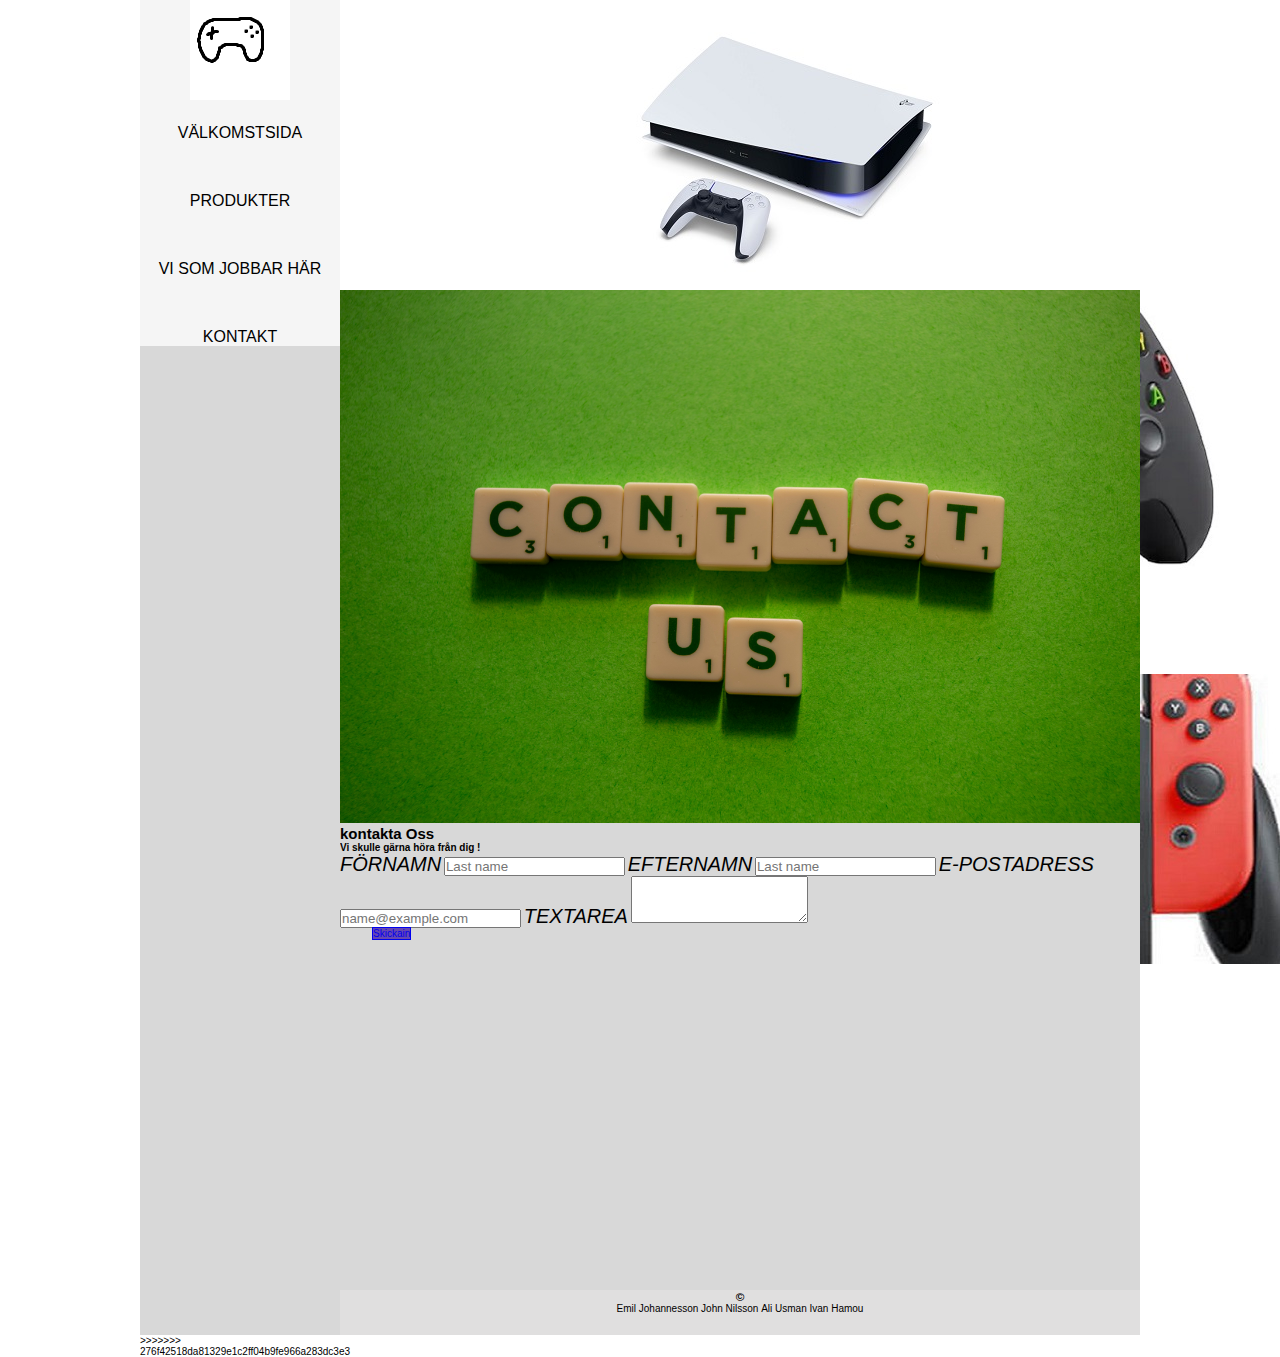
<file: Kontakt.html>
<!doctype html>
<html lang="sv">

<head>
  <meta name="Kontakta oss" content="hurkontaktaoss">
  <meta charset="utf-8">
  <meta name="viewport" content="width=device-width, initial-scale=1">


  <!-- Bootstrap CSS -->
  <link href="https://cdn.jsdelivr.net/npm/bootstrap@5.0.0-beta1/dist/css/bootstrap.min.css" rel="stylesheet"
    integrity="sha384-giJF6kkoqNQ00vy+HMDP7azOuL0xtbfIcaT9wjKHr8RbDVddVHyTfAAsrekwKmP1" crossorigin="anonymous">
  <!-- Optional JavaScript; choose one of the two! -->

  <!-- Option 1: Bootstrap Bundle with Popper -->
  <script src="https://cdn.jsdelivr.net/npm/bootstrap@5.0.0-beta1/dist/js/bootstrap.bundle.min.js"
    integrity="sha384-ygbV9kiqUc6oa4msXn9868pTtWMgiQaeYH7/t7LECLbyPA2x65Kgf80OJFdroafW"
    crossorigin="anonymous"></script>

  <!-- Option 2: Separate Popper and Bootstrap JS -->
  <!--
    <script src="https://cdn.jsdelivr.net/npm/@popperjs/core@2.5.4/dist/umd/popper.min.js" integrity="sha384-q2kxQ16AaE6UbzuKqyBE9/u/KzioAlnx2maXQHiDX9d4/zp8Ok3f+M7DPm+Ib6IU" crossorigin="anonymous"></script>
    <script src="https://cdn.jsdelivr.net/npm/bootstrap@5.0.0-beta1/dist/js/bootstrap.min.js" integrity="sha384-pQQkAEnwaBkjpqZ8RU1fF1AKtTcHJwFl3pblpTlHXybJjHpMYo79HY3hIi4NKxyj" crossorigin="anonymous"></script>
    -->
    <link rel="stylesheet" href="css/style.css">
   
   
  
  <title>Kontakta oss</title>
</head>

<body>
  <div id="wrapper">
    <section class="carousel">
        <div id="carousel" class="carousel slide" data-bs-ride="carousel">
            <div class="carousel-inner">
              <div class="carousel-item active">
                <a href="playstation5.html">
                    <img src="images/ps5carousel.jpg" class="d-block mw-100" alt="...">
                    <div class="carousel-caption d-md-block">
                        <h3>Playstation 5</h3>
                        <ul>
                            <li>Ultra-High speed SSD lagring</li>
                            <li>DualSense wireless controller</li>
                            <li>4K UHD Blu-ray spelare</li>
                        </ul>
                        <h2>5990:-</h2>
                       </a>
                    </div>
                </a>
              </div>
              <div class="carousel-item">
                <a href="xboxseriesx.html">
                    <img src="images/xboxcarousel.jpg" class="d-block mw-100" alt="...">
                    <div class="carousel-caption d-md-block">
                        <h3>Xbox series X</h3>
                        <ul>
                            <li>12 teraflops beräkningskraft</li>
                            <li>Äkta 4K gaming & 8K ready</li>
                            <li>Upp till 120 FPS</li>
                            <li>1 TB SSD</li>
                        </ul>
                        <h2>5695:-</h2>
                       </a>
                    </div>
                </a>
              </div>
              <div class="carousel-item">
                <a href="nintendoswitch.html">
                    <img src="images/nintendocarousel.jpg" class="d-block mw-100" alt="...">
                    <div class="carousel-caption d-md-block">
                        <h3>Nintendo Switch</h3>
                        <ul>
                            <li>Nytt förbättrat batteri</li>
                            <li>Joy-Con kontroll</li>
                            <li>NVIDIA Tegra-processor</li>
                            <li>Tre olika spellägen</li>
                        </ul>
                        <h2>3749:-</h2>
                       </a>
                    </div>
                </a>
              </div>
            </div>
          </div>
<<<<<<< HEAD
         
=======

</section>
>>>>>>> 276f42518da81329e1c2ff04b9fe966a283dc3e3
<section class="nav-mobil">
    <nav id="navgrid">
        <a class="välkomstsida" href="index.html">Välkomstsida
        <section></section>
        </a>    
        <a class="produkter" href="Produktsida.html">Produkter
            <section></section>
            </a>
            <a class="anställda" href="#">Vi som jobbar här
                <section></section>
                </a>
                <a class="kontakt" href="Kontakt.html">Kontakt
                    <section></section>
                    </a>
    </nav>
    </section>
    <section class="sidebar">
      <nav>
          <div>
              <ul class="nav-list border">
                  <li><img src="images/logo.png" alt="logo"></li>
                  <li class="nav-item">
                      <a href="index.html" class="nav-link">Välkomstsida</a>
                  </li>
                  <li class="nav-item">
                      <a href="Produktsida.html" class="nav-link">Produkter</a>
                  </li>
                  <li class="nav-item">
                      <a href="#" class="nav-link">Vi som jobbar här</a>
                  </li>
                  <li class="nav-item">
                      <a href="Kontakt.html" class="nav-link">Kontakt</a>
                  </li>
              </ul>
          </div>
      </nav>
  </section>
    <section class="maincontent">
      <div class="contact-info">
        <div class="col">
        <!-- img-fluid för att göra bilden responsive  -->
       <img class="img-fluid" src="images/kontakta oss.jpg" alt="image">
       <h2>kontakta Oss </h2>
       <h4>Vi skulle gärna höra från dig !</h4>
     </div>
      </div>
     <div class="col-md-8 col-lg-10 col-xl-11">
     <label for="exampleFormControlInput1" class="form-label">Förnamn</label>
     <input type="text" class="form-control" placeholder="Last name" aria-label="Last name">

 <label for="exampleFormControlInput1" class="form-label">Efternamn</label>
 <input type="text" class="form-control" placeholder="Last name" aria-label="Last name">

 <label for="exampleFormControlInput1" class="form-label">E-postadress</label>
 <input type="email" class="form-control" id="exampleFormControlInput1" placeholder="name@example.com">

 <label for="exampleFormControlTextarea1" class="form-label"> Textarea</label>
 <textarea class="form-control" id="exampleFormControlTextarea1" rows="3"></textarea>
 </div>

 <div class="button">
   <!--  mailto funtion för att någon vill kommentera oss. -->
   <!--  btn primary knapp det ser ut blå -->
   
   <a href="mailto:jhon.elen@gmail.com" class="btn btn-primary" role="button">Skickain</a>
  </section>
    <section class="sticky">
      <a href="index.html">
        <img src="images/logo.png" alt="logo">
    </a>
    <h3>Öppettider: 00:00-24:00</h3>
    </section>
    <footer class="footer">
      <ul>
          <h3>©</h3>
          <li>Emil Johannesson</li>
          <li>John Nilsson</li>
          <li>Ali Usman</li>
          <li>Ivan Hamou</li>
      </ul>
  </footer>

          
</body>

</html>
</file>
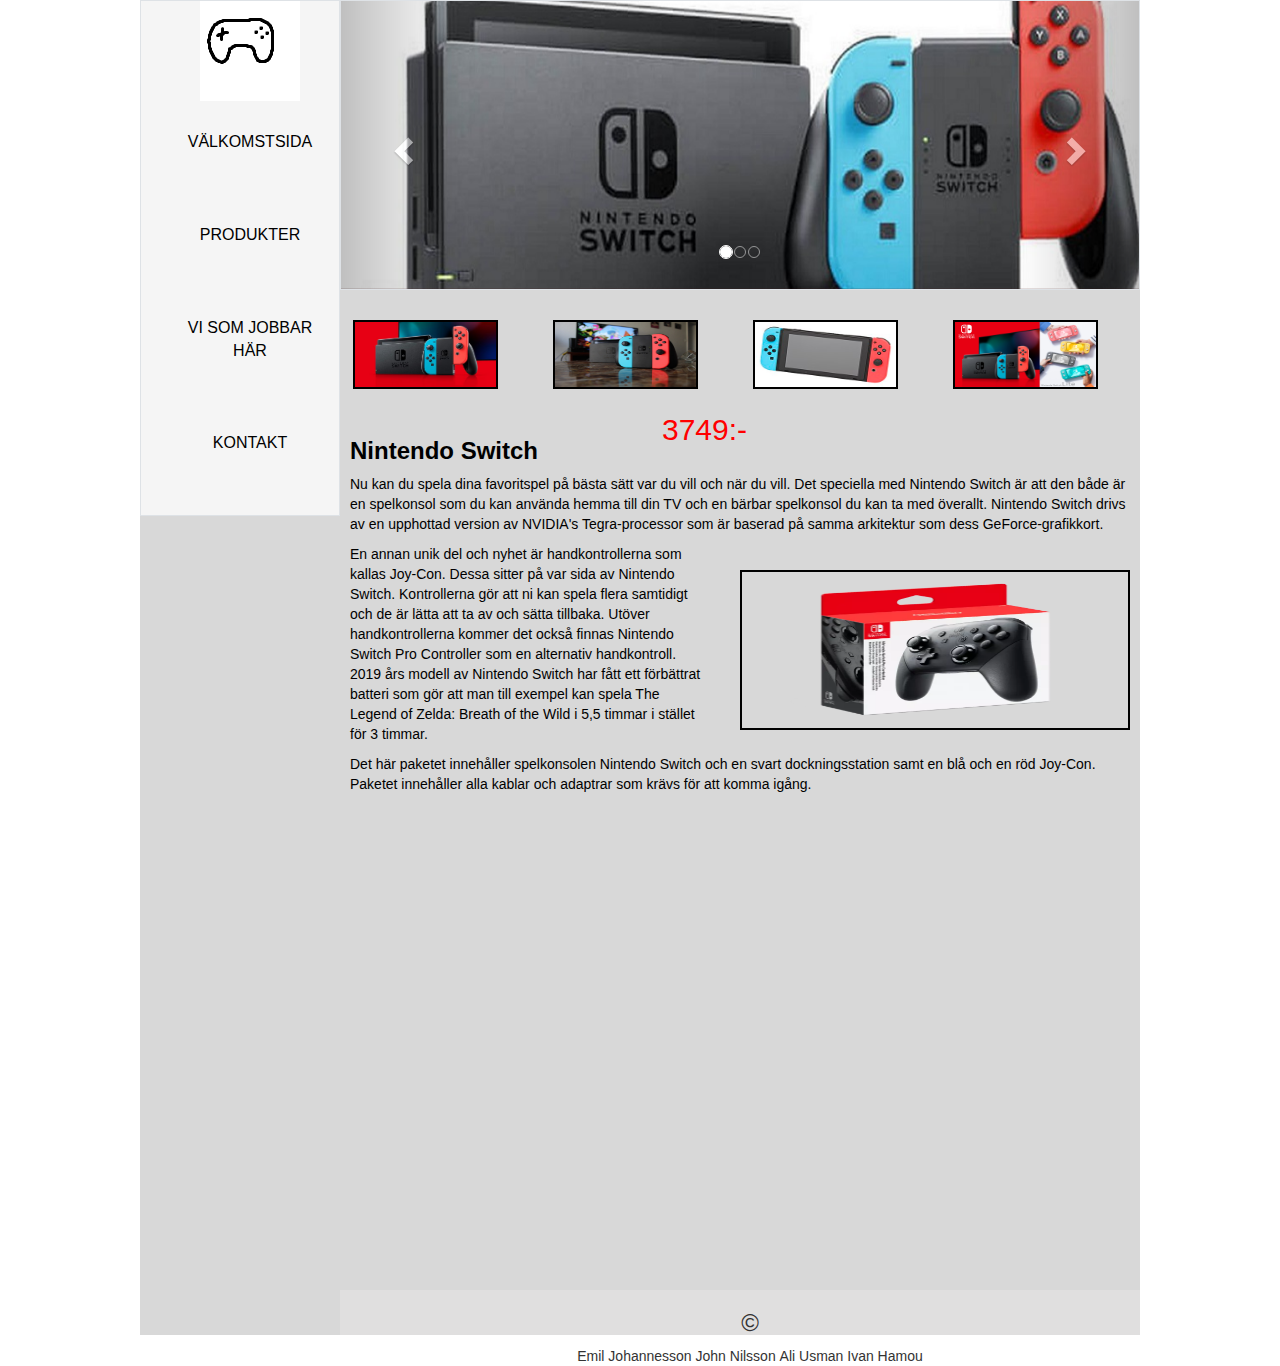
<file: nintendoswitch.html>
<!DOCTYPE html>
<html lang="en">
<head>

    <title>Förslag</title>

    <link rel="stylesheet" href="css/bootstrap.min.css">
    <link rel="stylesheet" href="css/style.css">
    <meta charset="utf-8">
    <meta name="viewport" content="width=device-width, initial-scale=1">
    <link rel="stylesheet" href="https://maxcdn.bootstrapcdn.com/bootstrap/3.4.1/css/bootstrap.min.css">
    <script src="https://ajax.googleapis.com/ajax/libs/jquery/3.5.1/jquery.min.js"></script>
    <script src="https://maxcdn.bootstrapcdn.com/bootstrap/3.4.1/js/bootstrap.min.js"></script>
    <script src="/js/mobilslide.js"></script>
    

</head>
<body>
    <div id="wrapper">
        <section class="carousel">
            <div id="myCarousel" class="carousel slide border" data-ride="carousel">
                <!-- Indicators -->
                <ol class="carousel-indicators">
                  <li data-target="#myCarousel" data-slide-to="0" class="active"></li>
                  <li data-target="#myCarousel" data-slide-to="1"></li>
                  <li data-target="#myCarousel" data-slide-to="2"></li>
                </ol>
              
                <!-- Wrapper for slides -->
                <div class="carousel-inner">
                  <div class="item active">
                    <img src="images/nintendocarousel.jpg" alt="">
                  </div>
              
                  <div class="item">
                    <img src="images/ps5carousel.jpg" alt="">
                  </div>
              
                  <div class="item">
                    <img src="images/xboxcarousel.jpg" alt="">
                  </div>
                </div>
              
                <!-- Left and right controls -->
                <a class="left carousel-control" href="#myCarousel" data-slide="prev">
                  <span class="glyphicon glyphicon-chevron-left"></span>
                  <span class="sr-only">Previous</span>
                </a>
                <a class="right carousel-control" href="#myCarousel" data-slide="next">
                  <span class="glyphicon glyphicon-chevron-right"></span>
                  <span class="sr-only">Next</span>
                </a>
              </div>
        </section>
        <section class="nav-mobil">
            <nav id="navgrid">
                <a class="välkomstsida" href="index.html">Välkomstsida
                <section></section>
                </a>    
                <a class="produkter" href="Produktsida.html">Produkter
                    <section></section>
                    </a>
                     <a class="anställda" href="#">Vi som jobbar här
                        <section></section>
                        </a>
                        <a class="kontakt" href="Kontakt.html">Kontakt
                            <section></section>
                        </a>
            </nav>
        </section>
        <section class="sidebar">
            <nav>
                <div>
                    <ul class="nav-list border">
                        <li><img src="images/logo.png" alt="logo"></li>
                        <li class="nav-item">
                            <a href="index.html" class="nav-link">Välkomstsida</a>
                        </li>
                        <li class="nav-item">
                            <a href="Produktsida.html" class="nav-link">Produkter</a>
                        </li>
                        <li class="nav-item">
                            <a href="#" class="nav-link">Vi som jobbar här</a>
                        </li>
                        <li class="nav-item">
                            <a href="Kontakt.html" class="nav-link">Kontakt</a>
                        </li>
                    </ul>
                </div>
            </nav>
        </section>
        <section class="maincontent">
                <!-- The expanding image container -->
                <div class="container">        
                    <!-- Expanded image -->
                    <span></span>
                    <img id="expandedImg">
                
                    <!-- Image text -->
                    <div id="imgtext"></div>
                </div>
                <!-- The grid: four columns -->
                <div class="row">
                    <div class="column">
                    <img src="images/switch1.jpg" alt="" onclick="myFunction(this);">
                    </div>
                    <div class="column">
                    <img src="images/switch3.jpg" alt="" onclick="myFunction(this);">
                    </div>
                    <div class="column">
                    <img src="images/switch4.jpg" alt="" onclick="myFunction(this);">
                    </div>
                    <div class="column">
                    <img src="images/switch6.jpg" alt="" onclick="myFunction(this);">
                    </div>
                </div>
            <div class="beskrivning">
                <h2 class="pris">3749:-</h2>
                <h3 class="titel">Nintendo Switch</h3>
               <p class="produktbeskrivning">
                Nu kan du spela dina favoritspel på bästa sätt var du vill och när du vill. Det speciella med Nintendo Switch är att den både är en spelkonsol som du kan använda hemma till din TV och en bärbar spelkonsol du kan ta med överallt.
                Nintendo Switch drivs av en upphottad version av NVIDIA's Tegra-processor som är baserad på samma arkitektur som dess GeForce-grafikkort.
               </p>
               <p class="testp">
                En annan unik del och nyhet är handkontrollerna som kallas Joy-Con. Dessa sitter på var sida av Nintendo Switch. Kontrollerna gör att ni kan spela flera samtidigt och de är lätta att ta av och sätta tillbaka. Utöver handkontrollerna kommer det också finnas Nintendo Switch Pro Controller som en alternativ handkontroll.
                2019 års modell av Nintendo Switch har fått ett förbättrat batteri som gör att man till exempel kan spela The Legend of Zelda: Breath of the Wild i 5,5 timmar i stället för 3 timmar.
               </p>
               <img src="images/switch2.webp" alt="" class="controller">
               <p class="andratest">
                Det här paketet innehåller spelkonsolen Nintendo Switch och en svart dockningsstation samt en blå och en röd Joy-Con. Paketet innehåller alla kablar och adaptrar som krävs för att komma igång.
               </p>
            </div>
        </section>
        <section class="sticky">
            <a href="index.html">
                <img src="images/logo.png" alt="logo">
            </a>
            <h3>Öppettider: 00:00-24:00</h3>
        </section>
        <footer class="footer">
            <ul>
                <h3>©</h3>
                <li>Emil Johannesson</li>
                <li>John Nilsson</li>
                <li>Ali Usman</li>
                <li>Ivan Hamou</li>
            </ul>
        </footer>
    </div>
</body>
</html>
</file>
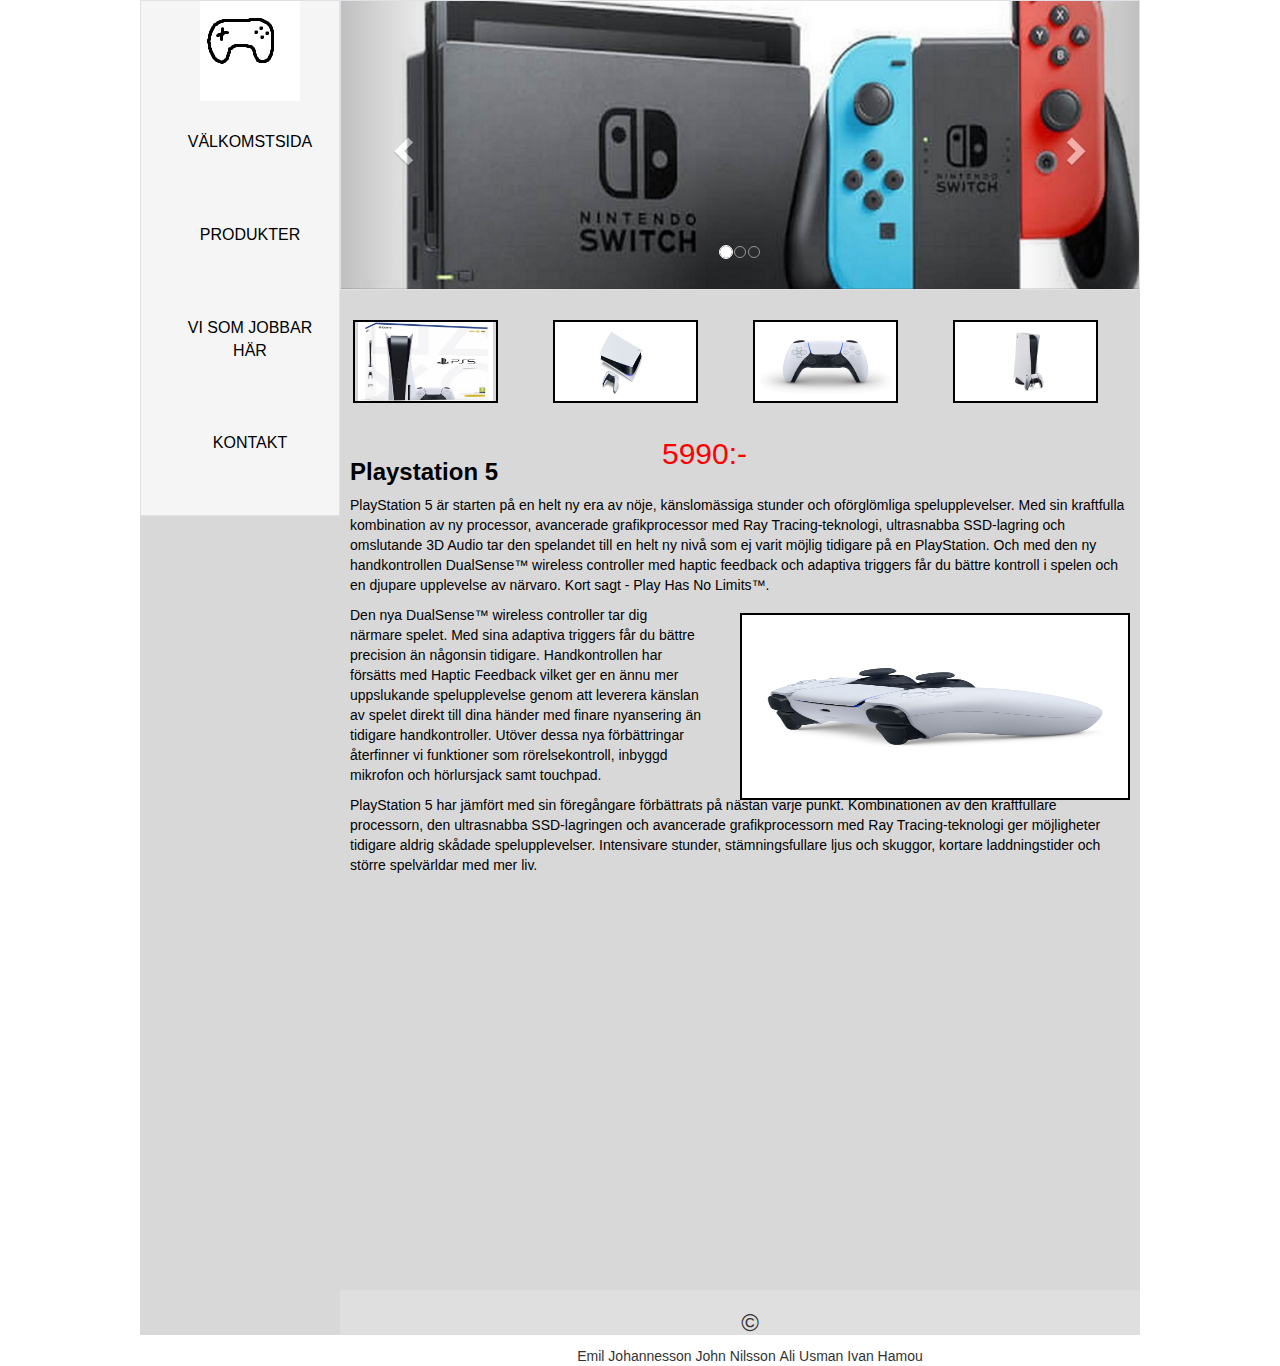
<file: playstation5.html>
<!DOCTYPE html>
<html lang="en">
<head>

    <title>Förslag</title>

    <link rel="stylesheet" href="css/bootstrap.min.css">
    <link rel="stylesheet" href="css/style.css">
    <meta charset="utf-8">
    <meta name="viewport" content="width=device-width, initial-scale=1">
    <link rel="stylesheet" href="https://maxcdn.bootstrapcdn.com/bootstrap/3.4.1/css/bootstrap.min.css">
    <script src="https://ajax.googleapis.com/ajax/libs/jquery/3.5.1/jquery.min.js"></script>
    <script src="https://maxcdn.bootstrapcdn.com/bootstrap/3.4.1/js/bootstrap.min.js"></script>
    <script src="/js/mobilslide.js"></script>
    

</head>
<body>
    <div id="wrapper">
        <section class="carousel">
            <div id="myCarousel" class="carousel slide border" data-ride="carousel">
                <!-- Indicators -->
                <ol class="carousel-indicators">
                  <li data-target="#myCarousel" data-slide-to="0" class="active"></li>
                  <li data-target="#myCarousel" data-slide-to="1"></li>
                  <li data-target="#myCarousel" data-slide-to="2"></li>
                </ol>
              
                <!-- Wrapper for slides -->
                <div class="carousel-inner">
                  <div class="item active">
                    <img src="images/nintendocarousel.jpg" alt="">
                  </div>
              
                  <div class="item">
                    <img src="images/ps5carousel.jpg" alt="">
                  </div>
              
                  <div class="item">
                    <img src="images/xboxcarousel.jpg" alt="">
                  </div>
                </div>
              
                <!-- Left and right controls -->
                <a class="left carousel-control" href="#myCarousel" data-slide="prev">
                  <span class="glyphicon glyphicon-chevron-left"></span>
                  <span class="sr-only">Previous</span>
                </a>
                <a class="right carousel-control" href="#myCarousel" data-slide="next">
                  <span class="glyphicon glyphicon-chevron-right"></span>
                  <span class="sr-only">Next</span>
                </a>
              </div>
        </section>
        <section class="nav-mobil">
            <nav id="navgrid">
                <a class="välkomstsida" href="index.html">Välkomstsida
                <section></section>
                </a>    
                <a class="produkter" href="Produktsida.html">Produkter
                    <section></section>
                    </a>
                     <a class="anställda" href="#">Vi som jobbar här
                        <section></section>
                        </a>
                        <a class="kontakt" href="Kontakt.html">Kontakt
                            <section></section>
                        </a>
            </nav>
        </section>
        <section class="sidebar">
            <nav>
                <div>
                    <ul class="nav-list border">
                        <li><img src="images/logo.png" alt="logo"></li>
                        <li class="nav-item">
                            <a href="index.html" class="nav-link">Välkomstsida</a>
                        </li>
                        <li class="nav-item">
                            <a href="Produktsida.html" class="nav-link">Produkter</a>
                        </li>
                        <li class="nav-item">
                            <a href="#" class="nav-link">Vi som jobbar här</a>
                        </li>
                        <li class="nav-item">
                            <a href="Kontakt.html" class="nav-link">Kontakt</a>
                        </li>
                    </ul>
                </div>
            </nav>
        </section>
        <section class="maincontent">
                <!-- The expanding image container -->
                <div class="container">        
                    <!-- Expanded image -->
                    <span></span>
                    <img id="expandedImg">
                
                    <!-- Image text -->
                    <div id="imgtext"></div>
                </div>
                <!-- The grid: four columns -->
                <div class="row">
                    <div class="column">
                    <img src="images/ps52.webp" alt="" onclick="myFunction(this);">
                    </div>
                    <div class="column">
                    <img src="images/ps5carousel.jpg" alt="" onclick="myFunction(this);">
                    </div>
                    <div class="column">
                    <img src="images/ps54.webp" alt="" onclick="myFunction(this);">
                    </div>
                    <div class="column">
                    <img src="images/ps55.jpg" alt="" onclick="myFunction(this);">
                    </div>
                </div>
            <div class="beskrivning">
                <h2 class="pris">5990:-</h2>
                <h3 class="titel">Playstation 5</h3>
               <p class="produktbeskrivning">
                PlayStation 5 är starten på en helt ny era av nöje, känslomässiga stunder och oförglömliga spelupplevelser. Med sin kraftfulla kombination av ny processor, avancerade grafikprocessor med Ray Tracing-teknologi, ultrasnabba SSD-lagring och omslutande 3D Audio tar den spelandet till en helt ny nivå som ej varit möjlig tidigare på en PlayStation. Och med den ny handkontrollen DualSense™ wireless controller med haptic feedback och adaptiva triggers får du bättre kontroll i spelen och en djupare upplevelse av närvaro. Kort sagt -  Play Has No Limits™.
               </p>
               <p class="testp">
                 Den nya DualSense™ wireless controller tar dig närmare spelet. Med sina adaptiva triggers får du bättre precision än någonsin tidigare. Handkontrollen har försätts med Haptic Feedback vilket ger en ännu mer uppslukande spelupplevelse genom att leverera känslan av spelet direkt till dina händer med finare nyansering än tidigare handkontroller. Utöver dessa nya förbättringar återfinner vi funktioner som rörelsekontroll, inbyggd mikrofon och hörlursjack samt touchpad. 
               </p>
               <img src="images/ps5controller.jpg" alt="" class="controller">
               <p class="andratest">
                PlayStation 5 har jämfört med sin föregångare förbättrats på nästan varje punkt. Kombinationen av den kraftfullare processorn, den ultrasnabba SSD-lagringen och avancerade grafikprocessorn med Ray Tracing-teknologi ger möjligheter tidigare aldrig skådade spelupplevelser. Intensivare stunder, stämningsfullare ljus och skuggor, kortare laddningstider och större spelvärldar med mer liv.
               </p>
            </div>
        </section>
        <section class="sticky">
            <a href="index.html">
                <img src="images/logo.png" alt="logo">
            </a>
            <h3>Öppettider: 00:00-24:00</h3>
        </section>
        <footer class="footer">
            <ul>
                <h3>©</h3>
                <li>Emil Johannesson</li>
                <li>John Nilsson</li>
                <li>Ali Usman</li>
                <li>Ivan Hamou</li>
            </ul>
        </footer>
    </div>
</body>
</html>
</file>
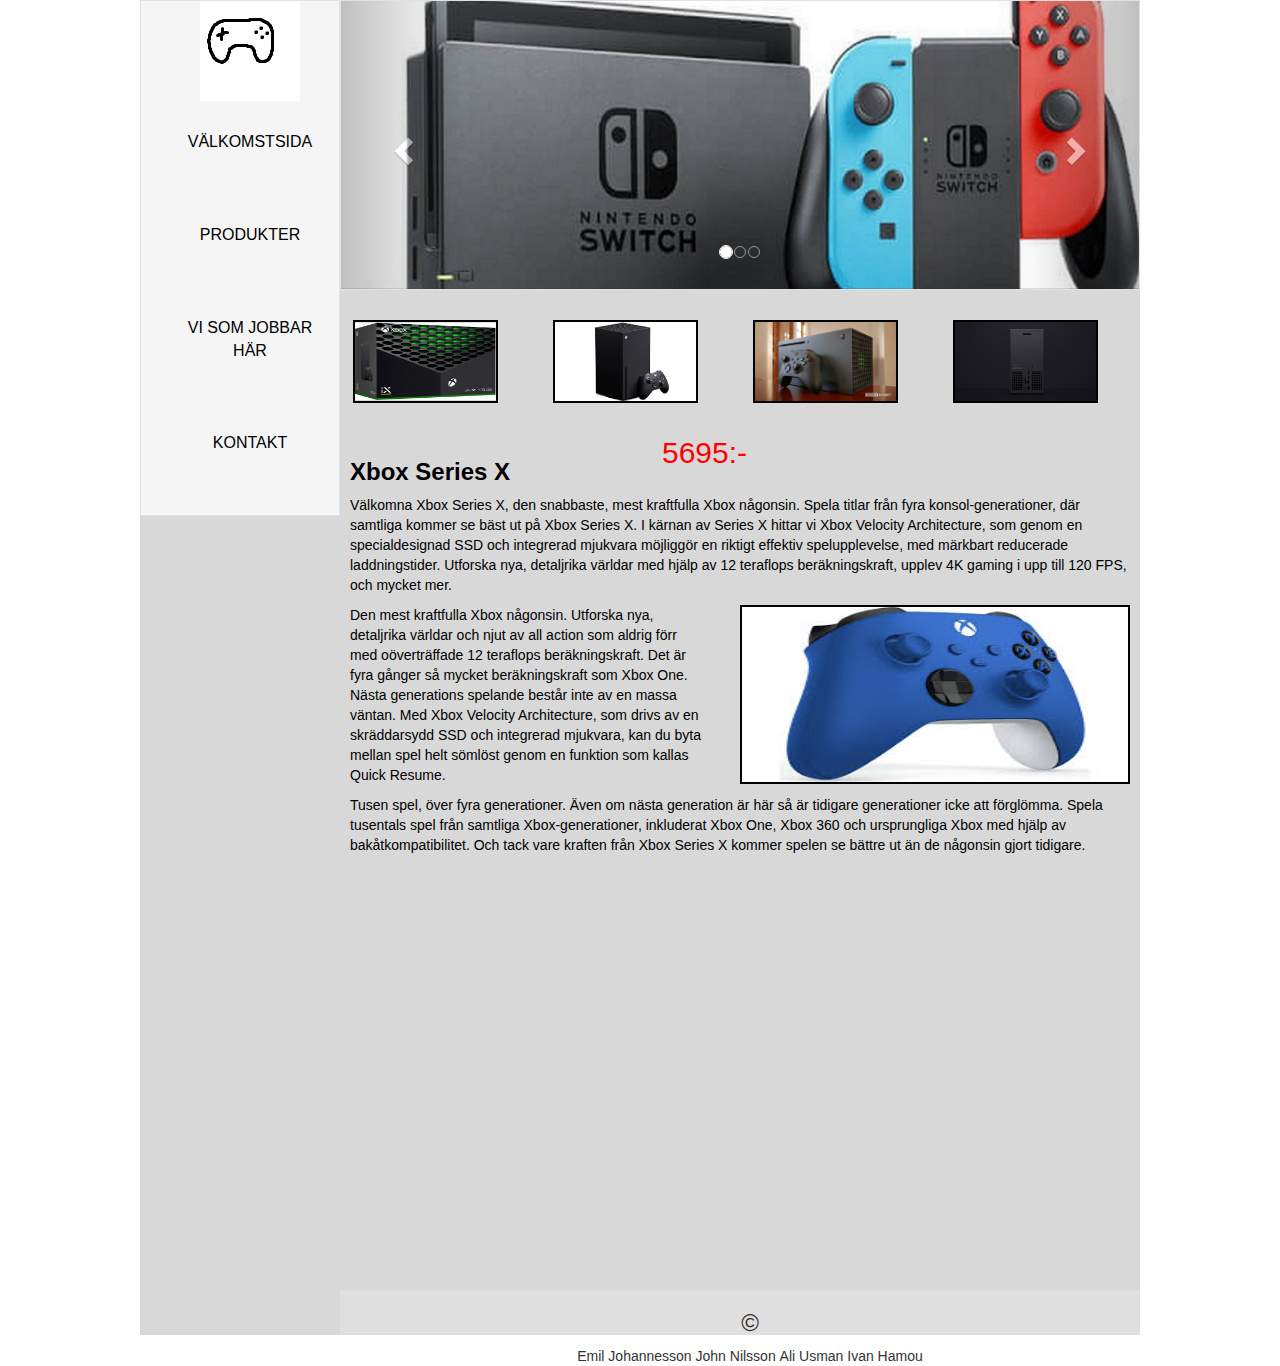
<file: xboxseriesx.html>
<!DOCTYPE html>
<html lang="en">
<head>

    <title>Förslag</title>

    <link rel="stylesheet" href="css/bootstrap.min.css">
    <link rel="stylesheet" href="css/style.css">
    <meta charset="utf-8">
    <meta name="viewport" content="width=device-width, initial-scale=1">
    <link rel="stylesheet" href="https://maxcdn.bootstrapcdn.com/bootstrap/3.4.1/css/bootstrap.min.css">
    <script src="https://ajax.googleapis.com/ajax/libs/jquery/3.5.1/jquery.min.js"></script>
    <script src="https://maxcdn.bootstrapcdn.com/bootstrap/3.4.1/js/bootstrap.min.js"></script>
    <script src="/js/mobilslide.js"></script>
    

</head>
<body>
    <div id="wrapper">
        <section class="carousel">
            <div id="myCarousel" class="carousel slide border" data-ride="carousel">
                <!-- Indicators -->
                <ol class="carousel-indicators">
                  <li data-target="#myCarousel" data-slide-to="0" class="active"></li>
                  <li data-target="#myCarousel" data-slide-to="1"></li>
                  <li data-target="#myCarousel" data-slide-to="2"></li>
                </ol>
              
                <!-- Wrapper for slides -->
                <div class="carousel-inner">
                  <div class="item active">
                    <img src="images/nintendocarousel.jpg" alt="">
                  </div>
              
                  <div class="item">
                    <img src="images/ps5carousel.jpg" alt="">
                  </div>
              
                  <div class="item">
                    <img src="images/xboxcarousel.jpg" alt="">
                  </div>
                </div>
              
                <!-- Left and right controls -->
                <a class="left carousel-control" href="#myCarousel" data-slide="prev">
                  <span class="glyphicon glyphicon-chevron-left"></span>
                  <span class="sr-only">Previous</span>
                </a>
                <a class="right carousel-control" href="#myCarousel" data-slide="next">
                  <span class="glyphicon glyphicon-chevron-right"></span>
                  <span class="sr-only">Next</span>
                </a>
              </div>
        </section>
        <section class="nav-mobil">
            <nav id="navgrid">
                <a class="välkomstsida" href="index.html">Välkomstsida
                <section></section>
                </a>    
                <a class="produkter" href="Produktsida.html">Produkter
                    <section></section>
                    </a>
                     <a class="anställda" href="#">Vi som jobbar här
                        <section></section>
                        </a>
                        <a class="kontakt" href="Kontakt.html">Kontakt
                            <section></section>
                        </a>
            </nav>
        </section>
        <section class="sidebar">
            <nav>
                <div>
                    <ul class="nav-list border">
                        <li><img src="images/logo.png" alt="logo"></li>
                        <li class="nav-item">
                            <a href="index.html" class="nav-link">Välkomstsida</a>
                        </li>
                        <li class="nav-item">
                            <a href="Produktsida.html" class="nav-link">Produkter</a>
                        </li>
                        <li class="nav-item">
                            <a href="#" class="nav-link">Vi som jobbar här</a>
                        </li>
                        <li class="nav-item">
                            <a href="Kontakt.html" class="nav-link">Kontakt</a>
                        </li>
                    </ul>
                </div>
            </nav>
        </section>
        <section class="maincontent">
                <!-- The expanding image container -->
                <div class="container">        
                    <!-- Expanded image -->
                    <span></span>
                    <img id="expandedImg">
                
                    <!-- Image text -->
                    <div id="imgtext"></div>
                </div>
                <!-- The grid: four columns -->
                <div class="row">
                    <div class="column">
                    <img src="images/xbox2.webp" alt="" onclick="myFunction(this);">
                    </div>
                    <div class="column">
                    <img src="images/xboxseriesx.jpg" alt="" onclick="myFunction(this);">
                    </div>
                    <div class="column">
                    <img src="images/xbox4.jpeg" alt="" onclick="myFunction(this);">
                    </div>
                    <div class="column">
                    <img src="images/xbox5.jpg" alt="" onclick="myFunction(this);">
                    </div>
                </div>
            <div class="beskrivning">
                <h2 class="pris">5695:-</h2>
                <h3 class="titel">Xbox Series X</h3>
               <p class="produktbeskrivning">
                Välkomna Xbox Series X, den snabbaste, mest kraftfulla Xbox någonsin. Spela titlar från fyra konsol-generationer, där samtliga kommer se bäst ut på Xbox Series X. I kärnan av Series X hittar vi Xbox Velocity Architecture, som genom en specialdesignad SSD och integrerad mjukvara möjliggör en riktigt effektiv spelupplevelse, med märkbart reducerade laddningstider. Utforska nya, detaljrika världar med hjälp av 12 teraflops beräkningskraft, upplev 4K gaming i upp till 120 FPS, och mycket mer.
               </p>
               <p class="testp">
                Den mest kraftfulla Xbox någonsin.
                Utforska nya, detaljrika världar och njut av all action som aldrig förr med oöverträffade 12 teraflops beräkningskraft. Det är fyra gånger så mycket beräkningskraft som Xbox One.
                Nästa generations spelande består inte av en massa väntan. Med Xbox Velocity Architecture, som drivs av en skräddarsydd SSD och integrerad mjukvara, kan du byta mellan spel helt sömlöst genom en funktion som kallas Quick Resume.
               </p>
               <img src="images/xboxcontroller.jpg" alt="" class="controller">
               <p class="andratest">
                Tusen spel, över fyra generationer.
                Även om nästa generation är här så är tidigare generationer icke att förglömma. Spela tusentals spel från samtliga Xbox-generationer, inkluderat Xbox One, Xbox 360 och ursprungliga Xbox med hjälp av bakåtkompatibilitet. Och tack vare kraften från Xbox Series X kommer spelen se bättre ut än de någonsin gjort tidigare.
               </p>
            </div>
        </section>
        <section class="sticky">
            <a href="index.html">
                <img src="images/logo.png" alt="logo">
            </a>
            <h3>Öppettider: 00:00-24:00</h3>
        </section>
        <footer class="footer">
            <ul>
                <h3>©</h3>
                <li>Emil Johannesson</li>
                <li>John Nilsson</li>
                <li>Ali Usman</li>
                <li>Ivan Hamou</li>
            </ul>
        </footer>
    </div>
</body>
</html>
</file>
<file: css/style.css>
*{
    margin: 0;
    padding: 0;
    box-sizing: inherit;
  }
  
  html{
    font-family: sans-serif;
    font-size: 10px;
  }
  
  a{
    text-decoration: none;
  }

  .flexbox-item{
    width: 30%;
    margin: 5px;
    border: 3px solid #333;
    background-color: #dfdfdf;
    max-height: 32%;
    border-radius: 8px;
    overflow: hidden;
    position: relative;
  }
  
  @media only screen and (max-width: 420px){
    .flexbox-item ol{
      display: none;
    }
  }

  @media only screen and (max-width: 765px){
    #wrapper{
      width: 100%;
      height: 100vh;
      display: grid;
      grid-template-columns: 100%;
      grid-template-rows: 15% 1000px 10% 5%;
      grid-template-areas:
      "nav"
      "main"
      "sticky"
      "footer";
    }

    .flexbox-item{
      width: 25%;
    }
  
    #navgrid{
      width: 100%;
      height: 100%;
      display: grid;
      grid-template-columns: 50% 50%;
      grid-template-rows: 50% 50%;
      grid-template-areas:
      "välkomstsida produkter"
      "anställda kontakt";
      background: rgb(216, 216, 216);
      font-size: 16px;
    }

    .sticky{
        grid-area: sticky;
        background: rgba(255, 255, 255, 0.397);
        position: sticky;
        bottom: 0;
      }
      .sticky h3{
        text-align: center;
      }
      .sticky img{
        position: absolute;
      }

     .nav-mobil{
      grid-area: nav;
      background: grey;
    }

    .sidebar{
      display: none;
    }

    .carousel{
      display: none;
    }
  }
  
  @media only screen and (min-width: 765px){
    #wrapper{
      width: 100%;
      height: 100vh;
      display: grid;
      grid-template-columns: 20% 80%;
      grid-template-rows: 290px 1000px 5%;
      grid-template-areas: 
      "sidebar carousel"
      "sidebar main"
      "sidebar footer";
    }
  
    .sidebar{
      grid-area: sidebar;
    }

    .sticky{
        display: none;
    }

    .nav-mobil{
        display: none;
    }
  }

  @media only screen and (min-width: 1000px){
    #wrapper{
      width: 1000px;
      height: 100vh;
      margin-left: auto;
      margin-right: auto;
      display: grid;
      grid-template-columns: 20% 80%;
      grid-template-rows: 290px 1000px 5%;
      grid-template-areas: 
      "sidebar carousel"
      "sidebar main"
      "sidebar footer";
    }
    .sticky{
        display: none;
    }

    .nav-mobil{
        display: none;
    }

  }

  .flexbox-container{
    display: flex;
    flex-wrap: wrap;
    height: 1000px;
    justify-content: center;
  }

  .flexbox-item a{
    color: black;
    text-decoration: none;
  }

  .flexbox-item a:hover{
    color: grey
  }

  .flexbox-item img{
    height: 50%;
    width: 100%;
  }

  .flexbox-item h3{
    padding-left: 10px;
    padding-top: 8px;
  }

  .flexbox-item ol{
    padding-top: 3px;
    list-style-type: circle;
    
  }

  .flexbox-item h2{
    position: absolute;
    color: red;
    bottom: 0%;
    left: 37%;
  }

  .välkomstsida:hover{
    background: grey;
  }
  
  .välkomstsida{
    display: flex;
    justify-content: center;
    align-items: center;
    border:2px solid rgb(0, 0, 0);
    border-radius: 5px;
  }
  
  .produkter:hover{
    background: grey;
  }
  
  .produkter{
    display: flex;
    justify-content: center;
    align-items: center;
    border:2px solid rgb(0, 0, 0);
  }
  
  .anställda:hover{
    background: grey;
  }
  
  .anställda{
    display: flex;
    justify-content: center;
    align-items: center;
    border:2px solid rgb(0, 0, 0);
  }
  
  .kontakt:hover{
    background: grey;
  }
  
  .kontakt{
    display: flex;
    justify-content: center;
    align-items: center;
    border:2px solid rgb(0, 0, 0);
  }
  
  .sidebar{
    background: rgb(216, 216, 216);
    text-align: center;
    font-size: 16px;
  }
  
  .nav-list{
    background: whitesmoke;
    list-style: none;
  }
  
  .nav-item{
    margin: 5rem 0;
    margin-top: 2rem;
    ;
  }
  
  .nav-link{
    color: black;
    text-transform: uppercase;
    padding: 1rem;
  }
  
  .nav-item a:hover{
    font-weight: bold;
  }
  
  .nav-item a:active{
    font-size: 15px;
  }
  
  .navbar-item{
    font-size: 20px;
  }
  
  .carousel{
    grid-area: carousel;
    background-color:rgb(78, 27, 27);
  }
  
  .maincontent{
    background: rgb(216, 216, 216);
    grid-area: main;
  }
  
  .footer{
    grid-area: footer;
    background: rgb(224, 223, 223);
  }
  
 .carousel img{
  height: 100%;
 }

 .carousel,.item,.active{
   height:100%;
   min-height: 100%;
  }
.carousel-inner{
  min-height: 100%;
  height:100%;
}

.item img{
  min-height: 100%;
  height: 100%;
}

.column {
  float: left;
  margin-top: 30px;
  margin-left: auto;
  margin-right: auto;
  width: 20%;
}

.column img {
  cursor: pointer;
  width: 100%;
  height: 70%;
  border: solid 2px black;
}

.row:after {
  content: "";
  display: table;
  clear: both;
}

.container {
  position: relative;
  display: none;
  margin-top: 20px;
  height: 26%;
  width: 100%;
}

.container img{
  height: 100%;
  width: 100%;
  max-height: 100%;
  border: solid 2px black;
}

.container, .row{
  max-width: 100%;
}

.beskrivning{
  margin-left: 10px;
  margin-right: 10px;
  color: black;
  position: relative;
}

.titel{
  font-weight: bold;
}

.testp{
  width: 45%;
}

.controller{
  position: absolute;
  right: 0;
  bottom: 18%;
  height: 45%;
  width: 50%;
  border: solid 2px black;
}
.maincontent{
  overflow: auto;
}

.pris{
  position: absolute;
  bottom: 95%;
  left: 40%;
  color: red;
}
.img-fluid{
  
  width: 100%;
  height: 100%;
  
}
.col-md-4 h2 {
  text-align: center;
}
.col-md-4 h4 {
  text-align: center;
}
.form-label{
  font-size: 1.1em;
  text-transform: uppercase;
 color:black;
 font-size: 2rem;
 font-style:italic;
  
  
}
.btn-primary{
  background-color: #6648b1;
  margin: 4%;
  border: 1px solid !important;
  
}
.carousel-caption h3, .carousel-caption ul{
  font-size: small;
  color: white;
  list-style-type: circle;
  text-align: left;
  list-style: inside;
  text-align: left;
}
.carousel-caption{
  left: 5%;
  bottom: 5%;
}
.carousel-caption h3, .carousel-caption h2, .carousel-caption ul{
  text-shadow: -1px 1px 0 black,
 1px 1px 0 black,
 1px -1px 0 black,
-1px -1px 0 black;
} 
.carousel-caption h2{
  color: red;
  text-align: left;
}
.footer ul{
  text-align: center;
  list-style: none;
}
.footer li{
  display: inline;
}

.om_oss{
  margin-top: 10px;
  margin-left: 10px;
}

.om_oss p{
  font-size: 16px;
  width: 80%;
  line-height: 1.8;
}

.bilder img{
  width: 20%;
  padding: 5%;
}
</file>
